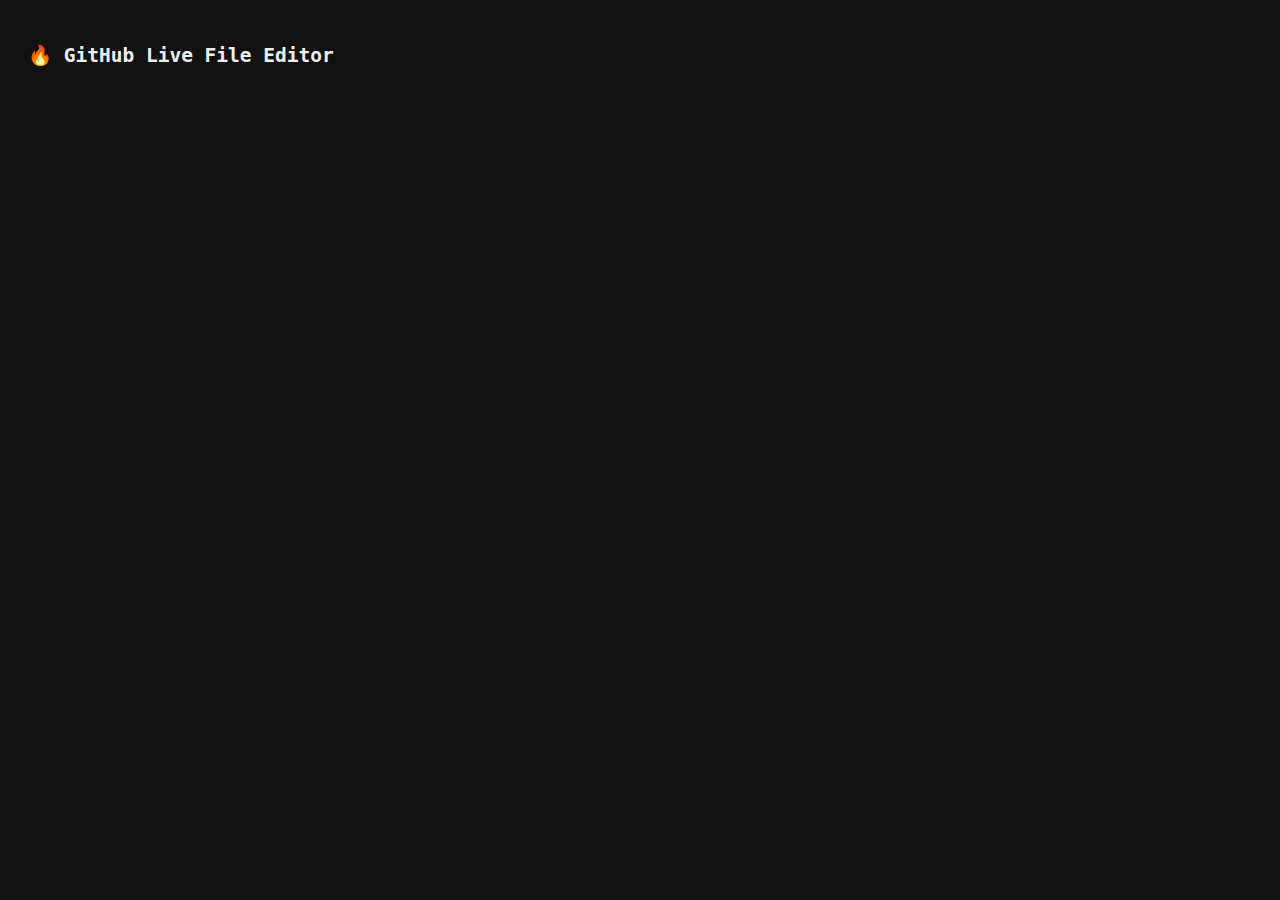
<file: test-editor.html>
<!DOCTYPE html>
<html lang="en">
<head>
  <meta charset="UTF-8">
  <title>GitHub File Editor</title>
  <style>
    body {
      background-color: #121212;
      color: #eee;
      font-family: monospace;
      padding: 20px;
    }
    textarea {
      width: 100%;
      height: 400px;
      background: #1e1e1e;
      color: #00ff99;
      border: 1px solid #444;
      padding: 10px;
      font-size: 14px;
    }
    button {
      margin-top: 10px;
      padding: 10px 20px;
      background: #333;
      color: #fff;
      border: none;
      cursor: pointer;
    }
    button:hover {
      background: #555;
    }
  </style>

  <!-- Option 1: Use local file (preferred to avoid CORS issues) -->
  <script src="Githubeditor.js"></script>

  <!-- Option 2: Use raw GitHub file (may fail due to browser restrictions) -->
  <!-- <script src="https://raw.githubusercontent.com/FireNSpark/Spark_Assistant/main/Githubeditor.js"></script> -->
</head>
<body>

  <h2>🔥 GitHub Live File Editor</h2>
  <div id="editor-container"></div>

  <script>
    // Replace with any file you want to fetch/edit
    githubEditor.fetchFile("https://raw.githubusercontent.com/FireNSpark/Spark_Assistant/main/index.html");
  </script>
<script src="githubSelector.js"></script>
</body>
</html>
</file>
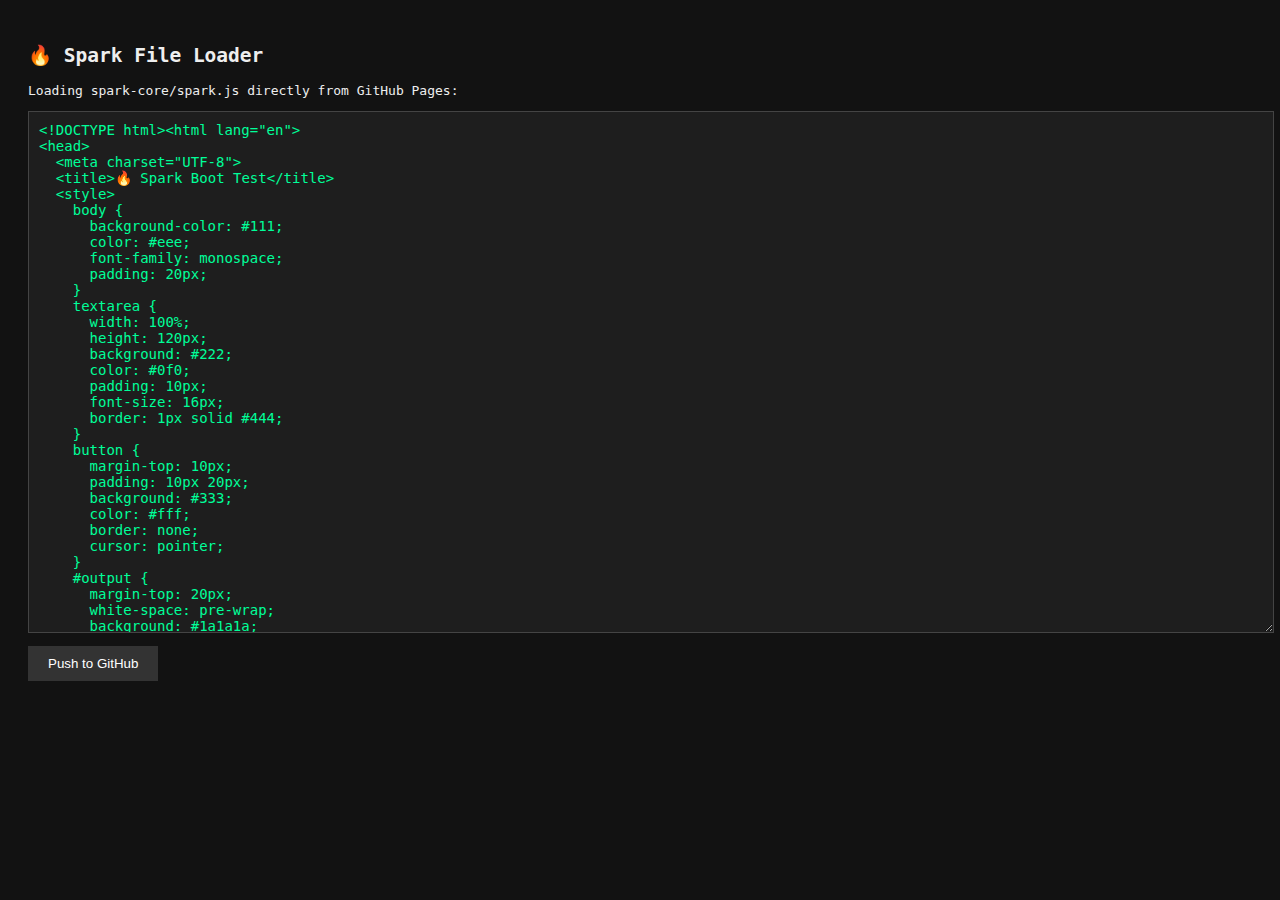
<file: spark-editor-test/fixed-test-editor.html>
<!DOCTYPE html>
<html lang="en">
<head>
  <meta charset="UTF-8">
  <title>🔥 Spark File Loader</title>
  <style>
    body {
      background-color: #121212;
      color: #eee;
      font-family: monospace;
      padding: 20px;
    }
    textarea {
      width: 100%;
      height: 500px;
      background: #1e1e1e;
      color: #00ff99;
      border: 1px solid #444;
      padding: 10px;
      font-size: 14px;
    }
    button {
      margin-top: 10px;
      padding: 10px 20px;
      background: #333;
      color: #fff;
      border: none;
      cursor: pointer;
    }
    button:hover {
      background: #555;
    }
  </style>
</head>
<body>

  <h2>🔥 Spark File Loader</h2>
  <p>Loading <code>spark-core/spark.js</code> directly from GitHub Pages:</p>
  <textarea id="editor">// Loading...</textarea>
  <button onclick="pushEdits()">Push to GitHub</button>

  <script>
    const filePath = "spark-core/spark.js";
    const rawUrl = "https://firenspark.github.io/Spark_Assistant/" + filePath;

    fetch(rawUrl)
      .then(res => {
        if (!res.ok) throw new Error(res.status);
        return res.text();
      })
      .then(text => {
        document.getElementById("editor").value = text;
      })
      .catch(err => {
        document.getElementById("editor").value = "// Failed to load: " + err;
      });

    function pushEdits() {
      alert("This button would push to GitHub. Wiring it next.");
    }
  </script>

</body>
</html>
</file>
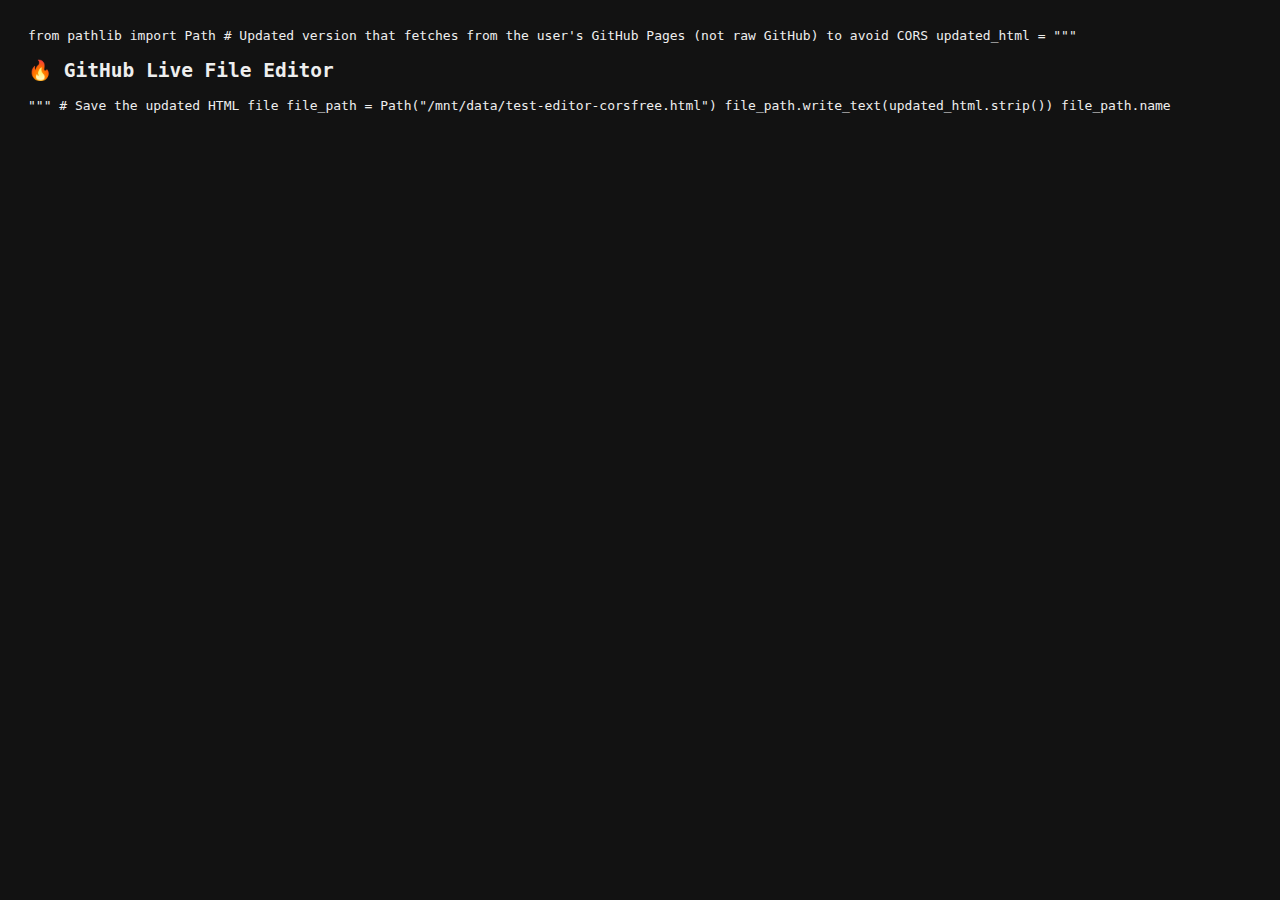
<file: spark-editor-test/test-editor-corsfree.html>
from pathlib import Path

# Updated version that fetches from the user's GitHub Pages (not raw GitHub) to avoid CORS
updated_html = """
<!DOCTYPE html>
<html lang="en">
<head>
  <meta charset="UTF-8">
  <title>GitHub File Editor (CORS-Free)</title>
  <style>
    body {
      background-color: #121212;
      color: #eee;
      font-family: monospace;
      padding: 20px;
    }
    textarea {
      width: 100%;
      height: 400px;
      background: #1e1e1e;
      color: #00ff99;
      border: 1px solid #444;
      padding: 10px;
      font-size: 14px;
    }
    button {
      margin-top: 10px;
      padding: 10px 20px;
      background: #333;
      color: #fff;
      border: none;
      cursor: pointer;
    }
    button:hover {
      background: #555;
    }
    #error-msg {
      color: red;
      margin-top: 10px;
    }
  </style>

  <script src="githubeditor.js"></script>
  <script src="githubselector.js"></script>
</head>
<body>

  <h2>🔥 GitHub Live File Editor</h2>
  <div id="selector-container"></div>
  <div id="editor-container"></div>
  <div id="error-msg"></div>

  <script>
    const fileURL = "https://firenspark.github.io/Spark_Assistant/index.html";

    githubEditor.fetchFile(fileURL)
      .catch(err => {
        const errBox = document.getElementById("error-msg");
        errBox.textContent = "Fetch failed: " + err.message;
        console.error("Fetch error:", err);
      });

    githubSelector.initUI();
  </script>

</body>
</html>
"""

# Save the updated HTML file
file_path = Path("/mnt/data/test-editor-corsfree.html")
file_path.write_text(updated_html.strip())
file_path.name
</file>
